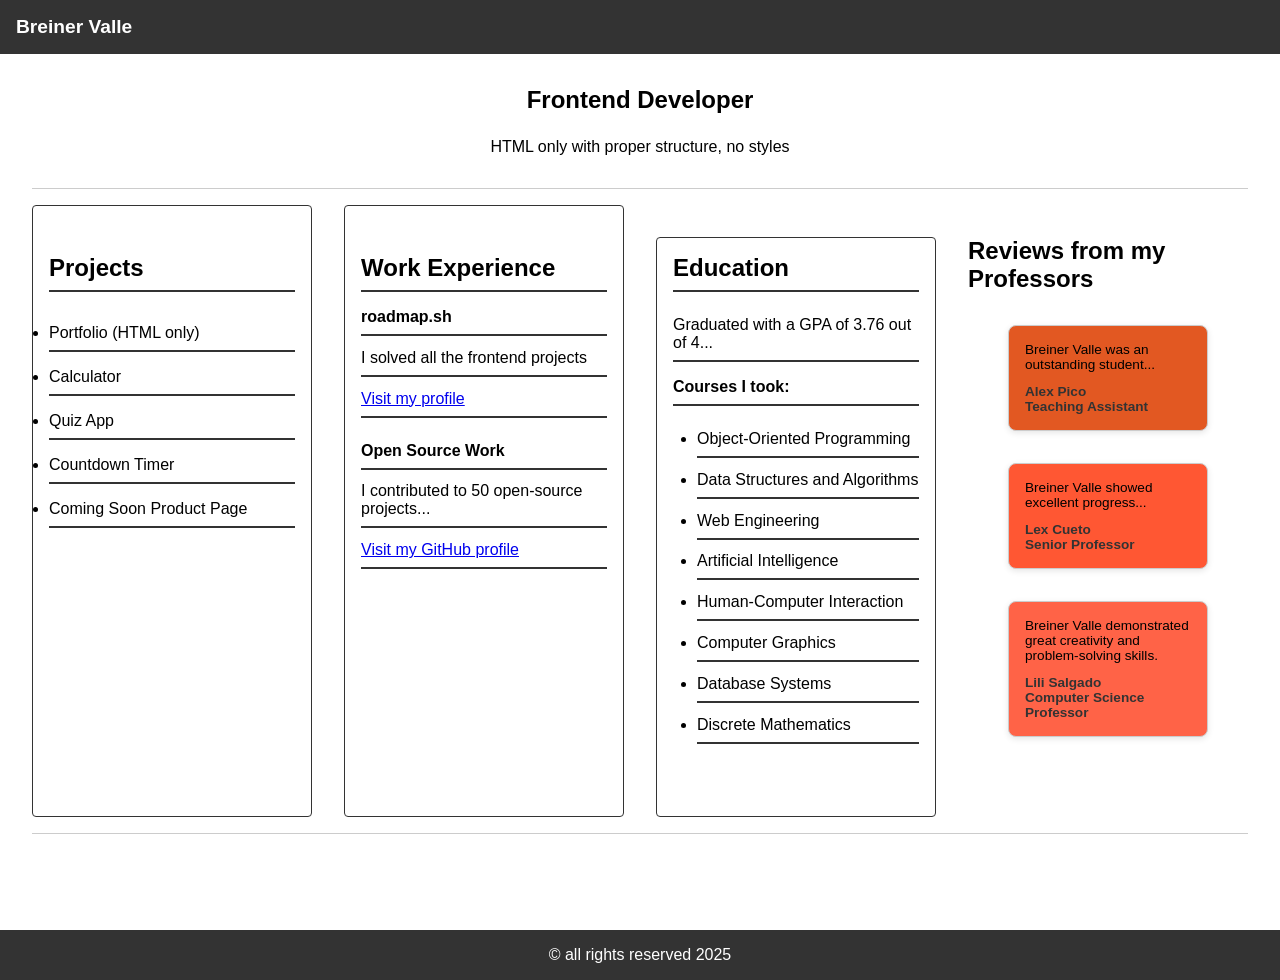
<file: index.html>
<!DOCTYPE html>
<html lang="en">
<head>
  <meta charset="UTF-8" />
  <meta name="viewport" content="width=device-width, initial-scale=1.0" />
  <title>Projects</title>
  <link rel="stylesheet" href="style.css" />
</head>
<body>
  <header>
    <div class="logo">Breiner Valle</div>
    <nav id="navbar">
      <ul>
        <li><a href="index.html">Home</a></li>
        <li><a href="projects.html">Projects</a></li>
        <li><a href="contact.html">Contact</a></li>
        <li><button class="btn btn-hero" id="colorBtn">Click here</button></li>
      </ul>
    </nav>
    <button id="menuBtn">☰</button>
  </header>

  <main>
    <section class="hero">
      <h1>Frontend Developer</h1>
      <p>HTML only with proper structure, no styles</p>
    </section>

    <section class="grid">
      <div class="projects">
        <h2>Projects</h2>
        <ul>
          <li>Portfolio (HTML only)</li>
          <li>Calculator</li>
          <li>Quiz App</li>
          <li>Countdown Timer</li>
          <li>Coming Soon Product Page</li>
        </ul>
      </div>

      <div class="experience">
        <h2>Work Experience</h2>
        <div class="experience-item">
          <p><strong>roadmap.sh</strong></p>
          <p>I solved all the frontend projects</p>
          <p><a href="#">Visit my profile</a></p>
        </div>

        <div class="experience-item">
          <p><strong>Open Source Work</strong></p>
          <p>I contributed to 50 open-source projects...</p>
          <p><a href="#">Visit my GitHub profile</a></p>
        </div>
      </div>

      <div class="education">
        <h2>Education</h2>
        <p>Graduated with a GPA of 3.76 out of 4...</p>
        <p><strong>Courses I took:</strong></p>
        <ul>
          <li>Object-Oriented Programming</li>
          <li>Data Structures and Algorithms</li>
          <li>Web Engineering</li>
          <li>Artificial Intelligence</li>
          <li>Human-Computer Interaction</li>
          <li>Computer Graphics</li>
          <li>Database Systems</li>
          <li>Discrete Mathematics</li>
        </ul>
      </div>

      <section class="reviews">
        <h2>Reviews from my Professors</h2>
        <div class="review-container">
          <div class="review-card left">
            <p>Breiner Valle was an outstanding student...</p>
            <span>Alex Pico<br>Teaching Assistant</span>
          </div>
          <div class="review-card center">
            <p>Breiner Valle showed excellent progress...</p>
            <span>Lex Cueto<br>Senior Professor</span>
          </div>
          <div class="review-card right">
            <p>Breiner Valle demonstrated great creativity and problem-solving skills.</p>
            <span>Lili Salgado<br>Computer Science Professor</span>
          </div>
        </div>
      </section>
    </section>
  </main>

  <footer>
    <p>© all rights reserved 2025</p>
  </footer>

  <script src="script.js"></script>
</body>
</html>
</file>
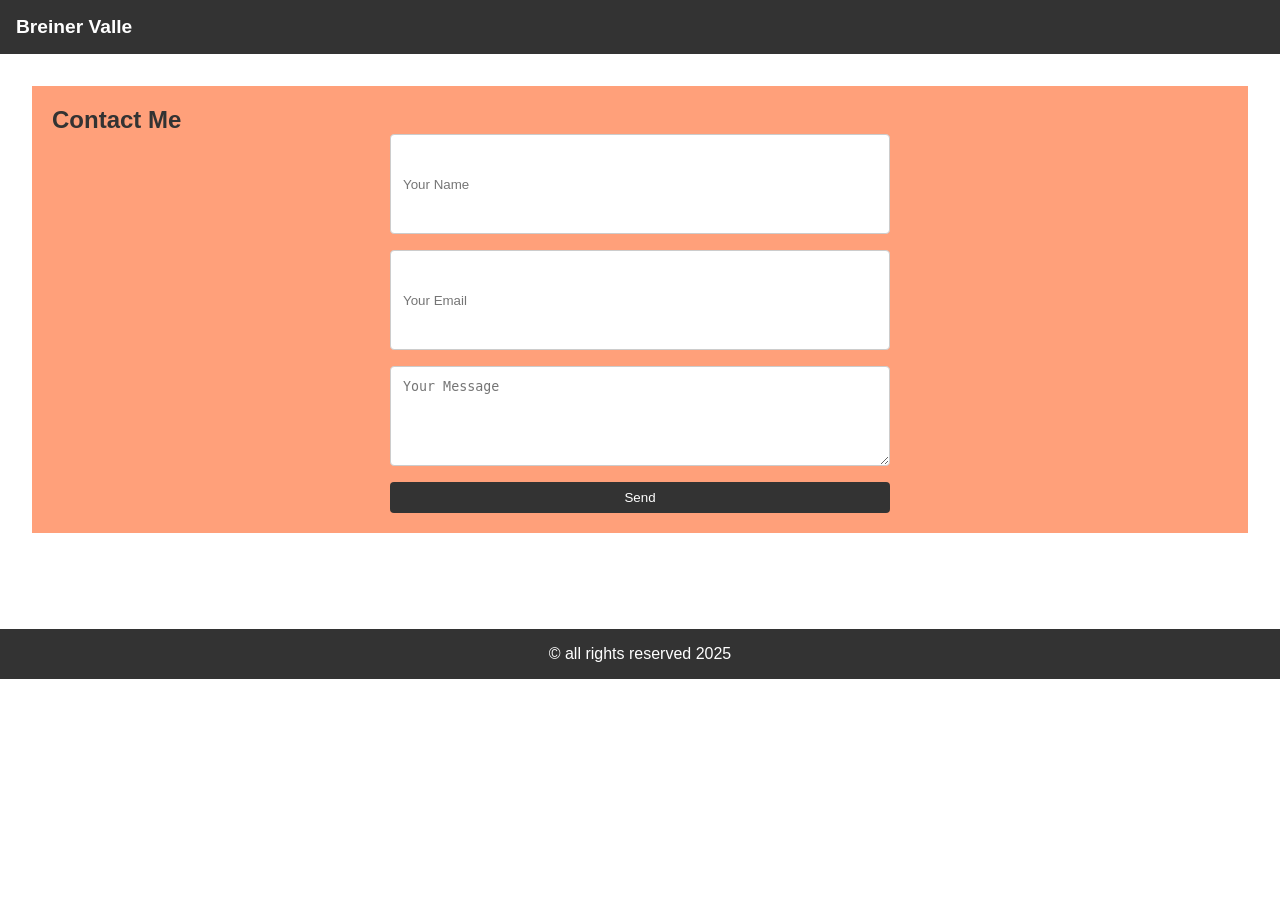
<file: contact.html>
<!DOCTYPE html>
<html lang="en">
<head>
  <meta charset="UTF-8">
  <meta name="viewport" content="width=device-width, initial-scale=1.0">
  <title>Contact</title>
  <link rel="stylesheet" href="style.css">
</head>
<body>
  <header>
    <div class="logo">Breiner Valle</div>
    <nav id="navbar">
      <ul>
        <li><a href="index.html">Home</a></li>
        <li><a href="projects.html">Projects</a></li>
        <li><a href="contact.html">Contact</a></li>
        <li><button class="btn btn-hero" id="btn">Click here</button></li>
      </ul>
    </nav>
    <button id="menuBtn">☰</button>
  </header>

  <main>
    <section id="contact" class="contact-page section">
      <h1>Contact Me</h1>
      <form action="https://formsubmit.co/breinervalle14@gmail.com" method="POST">
        <input type="text" name="name" placeholder="Your Name" required>
        <input type="email" name="email" placeholder="Your Email" required>
        <textarea name="message" placeholder="Your Message" required></textarea>
        <button type="submit">Send</button>
      </form>
    </section>
  </main>

  <footer>
    <p>© all rights reserved 2025</p>
  </footer>

  <script src="script.js"></script>
</body>  
</html>
</file>
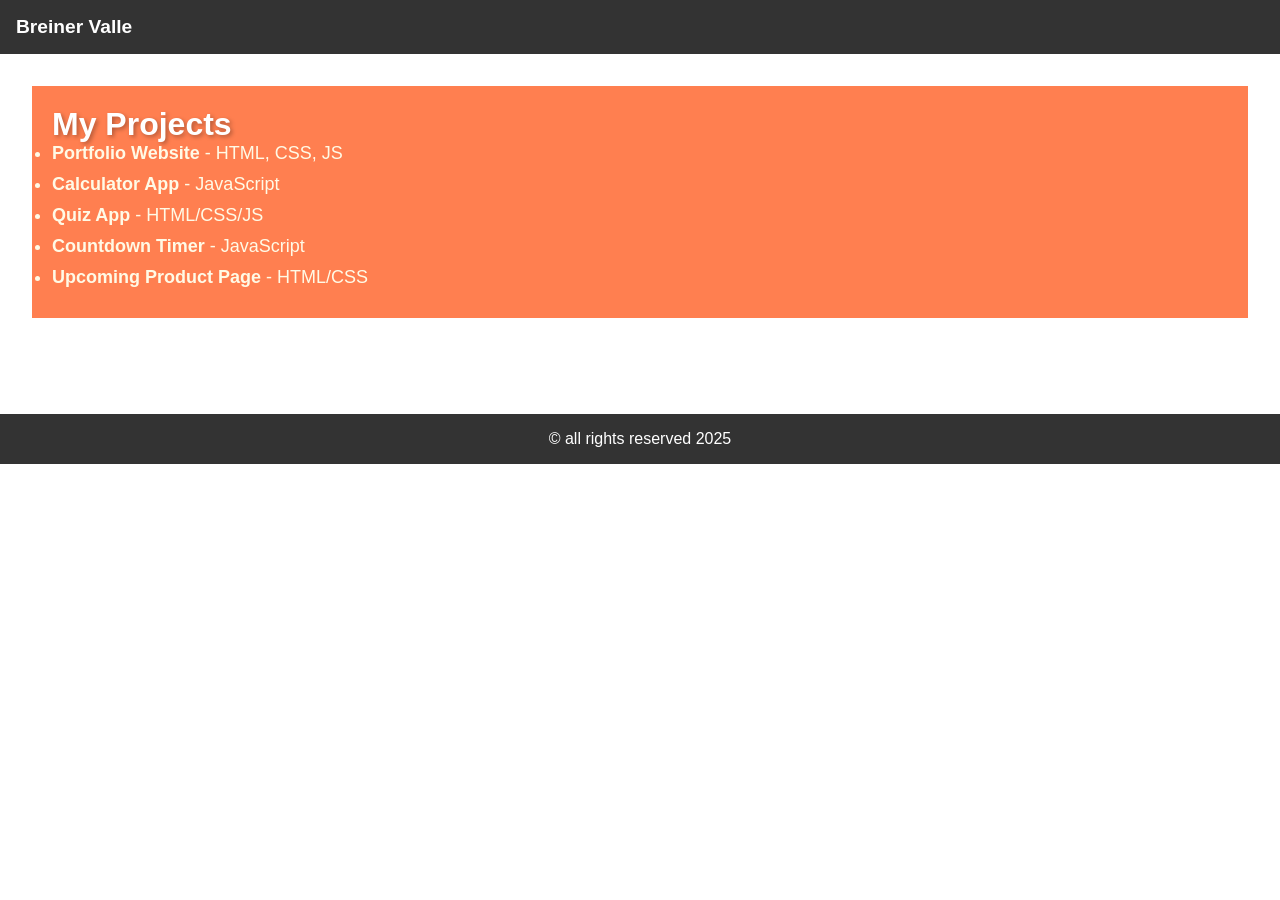
<file: projects.html>
<!DOCTYPE html>
<html lang="en">
<head>
  <meta charset="UTF-8">
  <meta name="viewport" content="width=device-width, initial-scale=1.0">
  <title>Projects</title>
  <link rel="stylesheet" href="style.css">
</head>
<body>
  <header>
    <div class="logo">Breiner Valle</div>
    <nav id="navbar">
      <ul>
        <li><a href="index.html">Home</a></li>
        <li><a href="projects.html">Projects</a></li>
        <li><a href="contact.html">Contact</a></li>
        <li>
            <button class="btn btn-hero" id="btn">Click here</button></li>
        </li>
      </ul>
    </nav>
    <button id="menuBtn">☰</button>
  </header>

  <main>
    <section id="projects" class="projects-page section">
      <h1>My Projects</h1>
      <ul>
        <li><strong>Portfolio Website</strong> - HTML, CSS, JS</li>
        <li><strong>Calculator App</strong> - JavaScript</li>
        <li><strong>Quiz App</strong> - HTML/CSS/JS</li>
        <li><strong>Countdown Timer</strong> - JavaScript</li>
        <li><strong>Upcoming Product Page</strong> - HTML/CSS</li>
      </ul>
    </section>
  </main>

  <footer>
    <p>© all rights reserved 2025</p>
  </footer>

  <script src="script.js"></script>
</body>
</html>
</file>
<file: style.css>
* {
    margin: 0;
    padding: 0;
    box-sizing: border-box;
  }
  
  body {
    font-family: Arial, sans-serif;
    background-color: #ffffff;
    color: #000000;
    transition: background-color 0.3s, color 0.3s;
  }

  :root {
    --line-color: #333;
    --navbar-bg-color: #333;
  }
  
  header {
    background: #333;
    color: white;
    padding: 1rem;
    display: flex;
    justify-content: space-between;
    align-items: center;
    position: sticky;
    top: 0;
    z-index: 1000;
  }
  
  .logo {
    font-weight: bold;
    font-size: 1.2rem;
  }
  
  nav ul {
    list-style: none;
    display: flex;
    gap: 1rem;
  }

  nav ul li a {
    text-decoration: none;
    transition: color 0.3s;
    color: black; 
  }
  
 
  nav ul {
    display: none;
    flex-direction: column;
    background-color: #333;
    position: absolute;
    top: 60px;
    right: 0;
    width: 200px;
    padding: 1rem;
  }
  
  nav ul.active {
    display: flex;
  }

  .projects-page {
    background-color: var(--projects-bg-color, #ff7f50); 
    color: var(--projects-text-color, #333); 
    padding: 20px;
  }
  
  .projects-page h1 {
    color: var(--projects-heading-color, #ffffff); 
    font-size: 2rem; 
    text-shadow: 2px 2px 4px rgba(0, 0, 0, 0.3); 
  }

  .projects-page ul li {
    font-size: 1.2rem; 
    color: #fffae6; 
    margin-bottom: 10px;
  }
  
  .projects-page a:hover {
    color: #ff6347;
    text-decoration: underline; 
  }
  
  .projects-page ul li {
    font-size: 18px;
  }
  
 
  .contact-page {
    background-color: var(--contact-bg-color, #FFA07A); 
    color: var(--contact-text-color, #333); 
    padding: 20px;
  }
  
  .contact-page h1 {
    color: var(--contact-heading-color, #333); 
  }
  
  .contact-page ul li {
    font-size: 18px;
  }

  .projects-page a:hover, .contact-page a:hover {
    color: #ff6347; 
  }
  
  nav ul li a,
  nav ul li button {
    color: white;
    text-decoration: none;
    background: none;
    border: none;
    cursor: pointer;
    font-size: 1rem;
  }

  
  .nav-btn {
    padding: 0.3rem 0.6rem;
    background-color: #555;
    border-radius: 4px;
    transition: background-color 0.3s;
  }
  
  .nav-btn:hover {
    background-color: #777;
  }
  
  #menuBtn {
    display: none;
    background: none;
    border: none;
    font-size: 1.5rem;
    color: white;
  }
  
  main {
    padding: 2rem;
  }
  
  section.hero {
    text-align: center;
    margin-bottom: 2rem;
  }
  
  section.hero h1 {
    margin-bottom: 1.5rem;
  }
  
  section.hero p {
    margin-top: 0.5rem;  
  }
  
  .experience-item p,
  .experience h2 {
    position: relative;
    padding-bottom: 10px;  
  }
  
  .experience-item p::after,
  .experience h2::after {
    content: "";
    position: absolute;
    bottom: 0;
    left: 0;
    width: 100%;
    height: 2px; 
    background-color: var(--line-color); 
  }
  
  .education h2,
  .education p,
  .education ul li {
    position: relative;
    padding-bottom: 10px;  
  }
  
  .education h2::after,
  .education p::after,
  .education ul li::after {
    content: "";
    position: absolute;
    bottom: 0;
    left: 0;
    width: 100%;
    height: 2px; 
    background-color: var(--line-color); 
  }
  
  .projects h2 {
    margin-top: 2rem; 
    margin-bottom: 2rem; 
    position: relative;
    padding-bottom: 10px; 
  }
  
  
  
  .projects h2::after {
    content: "";
    position: absolute;
    bottom: 0;
    left: 0;
    width: 100%;
    height: 2px;
    background-color: var(--line-color); 
  }
  
  .projects ul li {
    margin-bottom: 1rem; 
    position: relative;
    padding-bottom: 10px;
  }
  
  .projects ul li::after {
    content: "";
    position: absolute;
    bottom: 0;
    left: 0;
    width: 100%;
    height: 2px; 
    background-color: var(--line-color); 
  }
  
  .experience-box {
    border: 1px solid #333;  
    padding: 2rem;  
    background-color: #f9f9f9;  
    border-radius: 8px;  
    margin-top: 2rem; 
  }
  
  .experience-item {
    margin-bottom: 1.5rem;  
  }
  
  .experience-item p {
    margin-bottom: 0.8rem;  
  }
  
  .experience-description {
    margin-top: 0.5rem;
    margin-bottom: 1rem;  
  }
  
  .experience-link {
    color: #007bff;  
    text-decoration: none;  
  }
  
  .experience-link:hover {
    text-decoration: underline;  
  }
  
  .experience h2 {
    margin-top: 2rem;
    margin-bottom: 1rem;
  }
  
  .education {
    margin-top: 2rem;
  }
  
  .education h2 {
    margin-bottom: 1.5rem;  
  }
  
  .education p {
    margin-bottom: 1rem;  
  }
  
  .education p + ul {
    margin-top: 1.5rem;  
  }
  
  .education ul {
    padding-left: 1.5rem;  
  }
  
  .education ul li {
    margin-bottom: 0.8rem;  
  }
  
  .review-container {
    display: flex;
    gap: 1rem; 
    justify-content: center; 
    padding: 2rem;
    flex-wrap: wrap;
  }
  
  .review-card {
    min-width: 150px; 
    max-width: 200px; 
    flex: 0 0 auto;
    background: #f0f0f0;
    border-radius: 10px; 
    padding: 1rem;
    box-shadow: 0 2px 6px rgba(0, 0, 0, 0.1);
    position: relative;
    height: auto;
    font-size: 0.85rem; 
  }
  
  .review-card.left {
    background-color: #e25822;
  }
  
  .review-card.center {
    background-color: #ff5733;
  }
  
  .review-card.right {
    background-color: #ff6347;
  }
  
  .review-card span {
    display: block;
    margin-top: 0.75rem; 
    font-weight: bold;
    font-size: 0.85rem;
    color: #333;
  }
  
  .contact h1 {
    margin-bottom: 1rem; 
    margin-top: 2rem; 
  }
  
  section {
    margin-bottom: 2rem;  
  }
  
  section.grid {
    display: grid;
    grid-template-columns: repeat(auto-fit, minmax(250px, 1fr));
    gap: 2rem;
    margin-bottom: 2rem;
    border-top: 1px solid #ccc;
    border-bottom: 1px solid #ccc;
    padding: 1rem 0;
  }
  
  section.grid > div {
    border: 1px solid #333;
    padding: 1rem;
    border-radius: 4px;
  }
  
  section.reviews {
    margin-top: 2rem;
  }
  
  .review-card {
    background: #f4f4f4;
    padding: 1rem;
    margin-bottom: 1rem;
    border-left: 5px solid #333;
    border: 1px solid #ccc;
    border-radius: 8px;
  }
  
  footer {
    background: #333;
    color: white;
    text-align: center;
    padding: 1rem;
    margin-top: 2rem;
  }
  
  form {
    display: flex;
    flex-direction: column;
    gap: 1rem;
    max-width: 500px;
    margin: auto;
  }
  
  form input,
  form textarea {
    padding: 0.75rem; 
    height: 100px; 
    border: 1px solid #ccc;
    border-radius: 4px;
    resize: vertical;
  }
  
  form button {
    padding: 0.5rem;
    background: #333;
    color: white;
    border: none;
    cursor: pointer;
    border-radius: 4px;
  }
  
  @media (max-width: 768px) {
    nav ul {
      display: none;
      flex-direction: column;
      background: #444;
      position: absolute;
      top: 60px;
      right: 0;
      width: 200px;
      padding: 1rem;
    }
  
    nav ul.active {
      display: flex;
    }
  
    #menuBtn {
      display: block;
    }
  }
</file>
